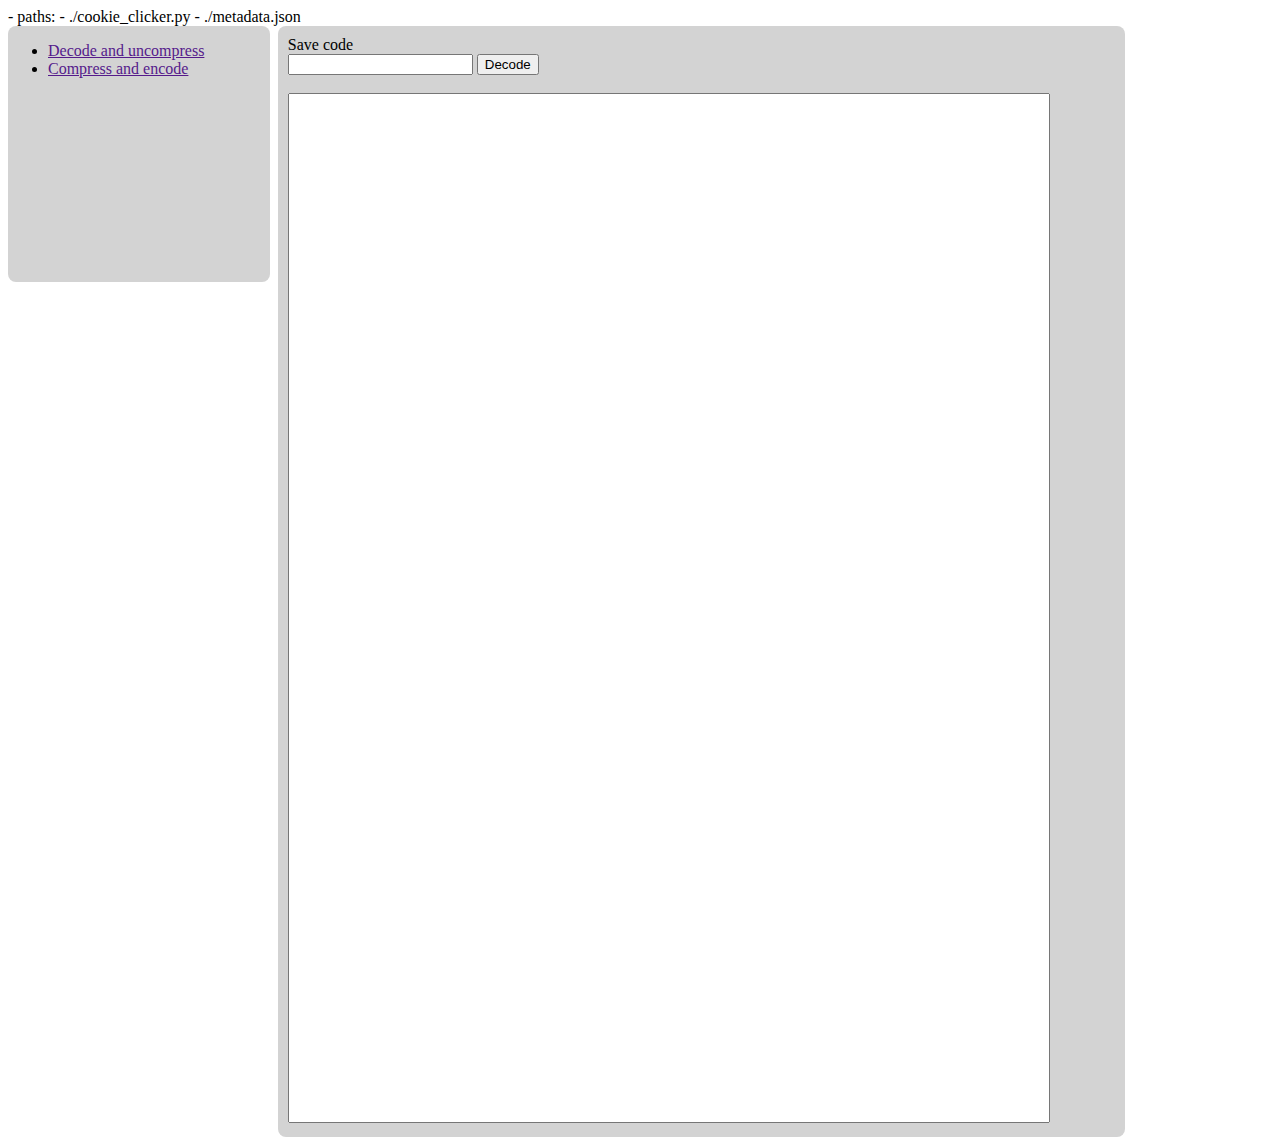
<file: index.html>
<!DOCTYPE html>
<html>
  <head>
    <title>Cookie Clicker JSON</title>
    <meta charset="utf-8">
    <link rel="stylesheet" href="gh-pages.css"/>
    <link rel="stylesheet" href="https://pyscript.net/alpha/pyscript.css" />
    <script defer src="https://pyscript.net/alpha/pyscript.js"></script>
    <py-env>
      - paths:
        - ./cookie_clicker.py
        - ./metadata.json
    </py-env>
  </head>
  <body>
    <div class="grid-container">
      <div class="menu">
        <ul>
          <li><a href="" style="margin-bottom: 5px;">Decode and uncompress</a></li>
          <li><a href="" style="margin-bottom: 5px;">Compress and encode</a></li>
        </ul>
      </div>
      <div class="main">
        <py-script src="cookie_clicker_pages.py"></py-script>
        <label id="input-label">Save code</label><br>
        <input id="input" type="text">
        <button id="transform-button" type="submit" pys-OnClick="du_trans_button">Decode</button><br><br>
        <textarea id="output" style="height: 1024px; resize: none; width: 756px;"></textarea>
      </div>
    </div>
  </body>
</html>
</file>
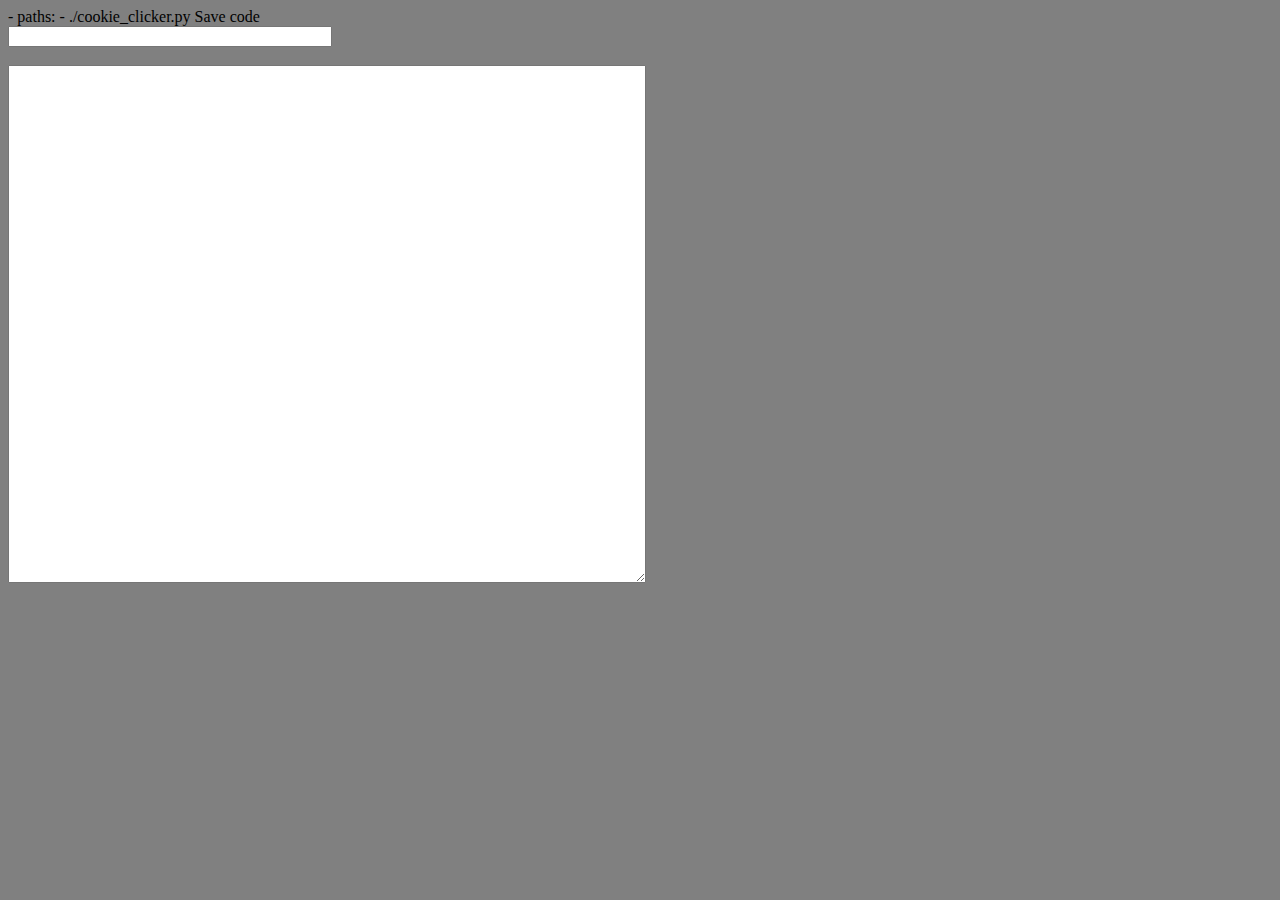
<file: pages.html>
<!DOCTYPE html>
<html>
  <head>
    <meta charset="utf-8">
    <link rel="stylesheet" href="https://pyscript.net/alpha/pyscript.css" />
    <script defer src="https://pyscript.net/alpha/pyscript.js"></script>
    <py-env>
      - paths:
        - ./cookie_clicker.py
    </py-env>
  </head>
  <body style="background-color: Gray;">
    <py-script src="cookie_clicker.py"></py-script>
    <py-script src="cookie_clicker_pages.py"></py-script>
    <label>Save code</label><br>
    <input id="save-code" type="text" style="width: 25%;">
    <py-button id="decode" value="Decode">

    </py-button><br><br>
    <textarea is"cd"ecoded-
    <py-script ssarc="cookieve-code" style="height: 512px; width: 50%"></textarea>
  </body>
</html>
</file>
<file: gh-pages.css>
.grid-container {
	column-gap: 8px;
	display:  grid;
	grid-template-areas: "menu main main main";	  
}

.grid-container > div {
	background-color: LightGray;
	border-width: 4px;
	border-color: Gray;
	border-radius: 8px;
}

.menu {
	height: 256px;
	width: auto;
}

.main {
	padding: 10px;
}
</file>
